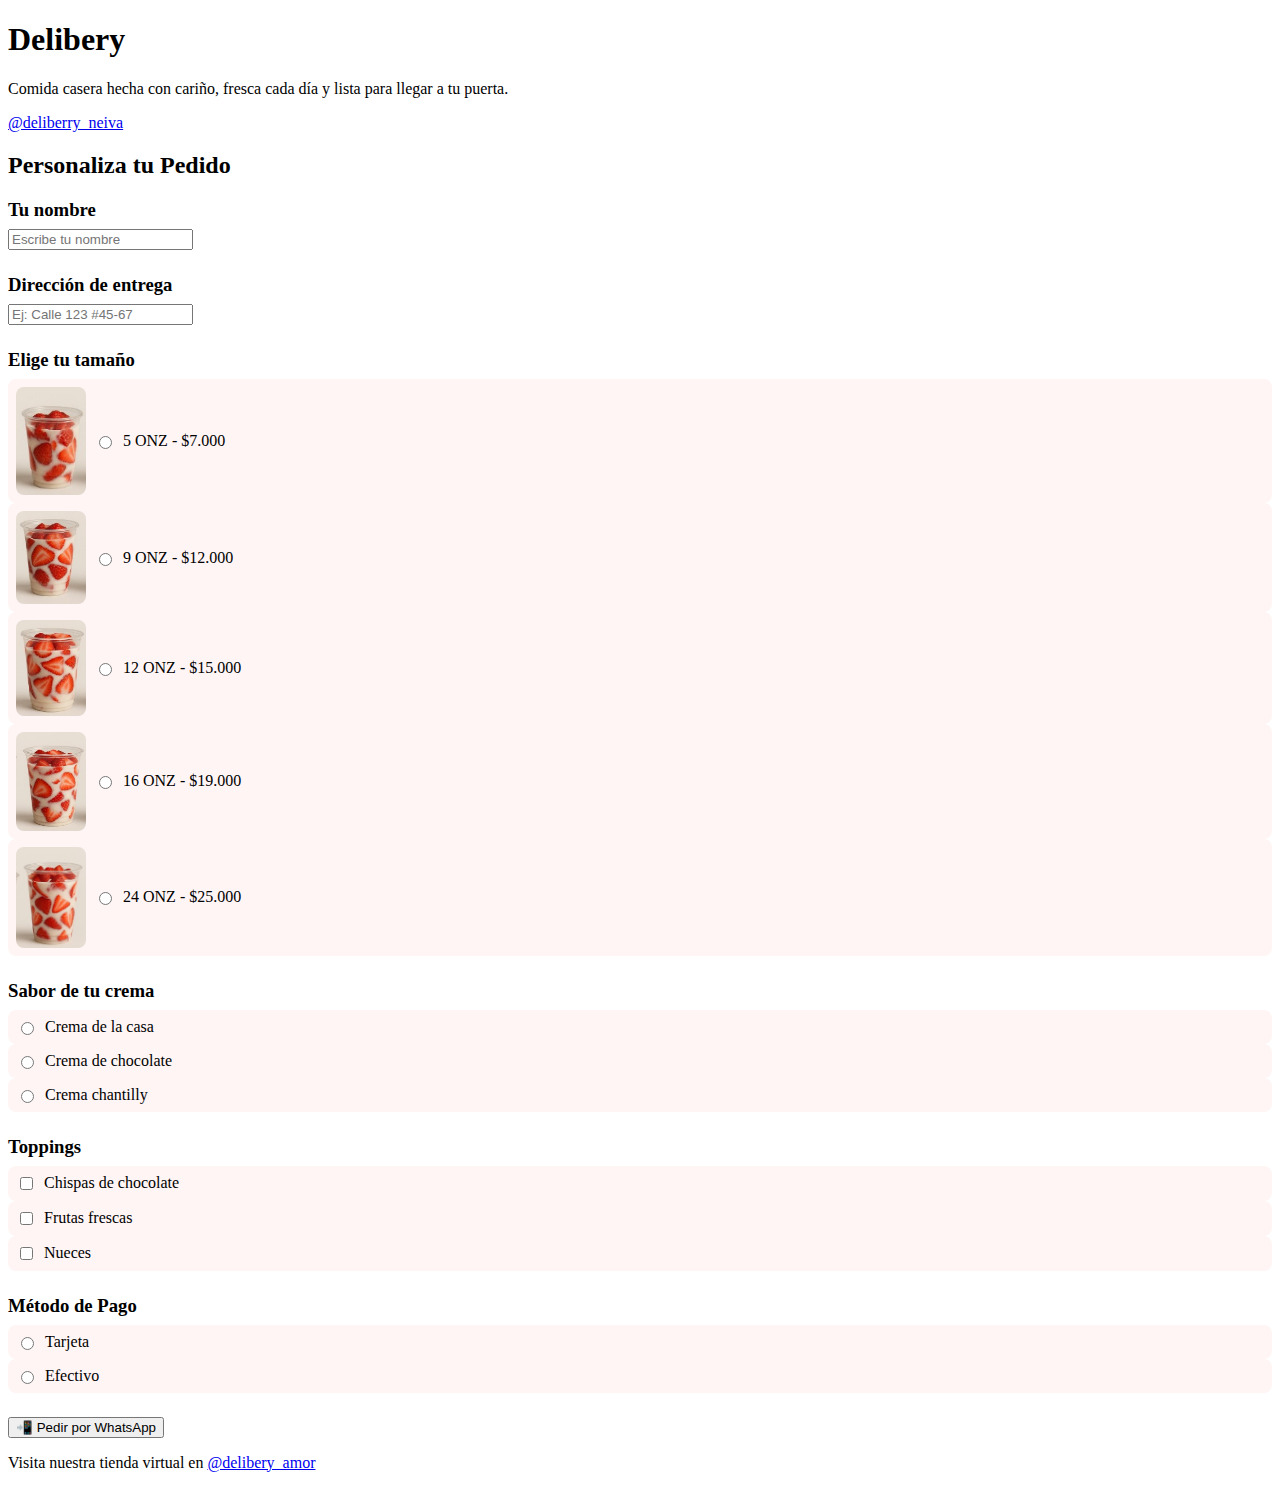
<file: index.html>
<!DOCTYPE html>
<html lang="es">
<head>
  <meta charset="UTF-8" />
  <meta name="viewport" content="width=device-width, initial-scale=1.0"/>
  <title>Delibery - Tienda Virtual</title>
  <link rel="stylesheet" href="styles.css" />
  <style>
    .options label {
      display: flex;
      align-items: center;
      gap: 0.5rem;
      background: #fff5f5;
      padding: 0.5rem;
      border-radius: 8px;
      cursor: pointer;
    }

    .options img {
      width: 70px;
      height: auto;
      border-radius: 8px;
    }

    .form-group h3 {
      margin-bottom: 0.5rem;
    }

    .form-group {
      margin-bottom: 1.5rem;
    }
  </style>
</head>
<body>
  <header>
    <h1>Delibery</h1>
    <p>Comida casera hecha con cariño, fresca cada día y lista para llegar a tu puerta.</p>
    <a href="https://www.instagram.com/deliberry_neiva?igsh=MTV5Zmllazl2cmd5MA==" target="_blank" class="social-link">@deliberry_neiva</a>
  </header>

  <main>
    <section class="order-form">
      <h2>Personaliza tu Pedido</h2>
      <form id="orderForm" onsubmit="enviarPedidoPorWhatsApp(); return false;">
        
        <!-- Nombre -->
        <div class="form-group">
          <h3>Tu nombre</h3>
          <input type="text" id="nombre" name="nombre" placeholder="Escribe tu nombre" required />
        </div>

        <!-- Dirección -->
        <div class="form-group">
          <h3>Dirección de entrega</h3>
          <input type="text" id="direccion" name="direccion" placeholder="Ej: Calle 123 #45-67" required />
        </div>

        <!-- Tamaño -->
        <div class="form-group">
          <h3>Elige tu tamaño</h3>
          <div class="options">
            <label>
              <img src="Imagen de WhatsApp 2025-06-11 a las 18.02.41_ee531bfc.jpg" alt="5 onz">
              <input type="radio" name="size" value="5 ONZ - $7.000" required> 5 ONZ - $7.000
            </label>
            <label>
              <img src="Imagen de WhatsApp 2025-06-11 a las 18.05.01_c886cd9f.jpg" alt="9 onz">
              <input type="radio" name="size" value="9 ONZ - $12.000"> 9 ONZ - $12.000
            </label>
            <label>
              <img src="Imagen 3.jpg" alt="12 onz">
              <input type="radio" name="size" value="12 ONZ - $15.000"> 12 ONZ - $15.000
            </label>
            <label>
              <img src="iamgen 4.jpg" alt="16 onz">
              <input type="radio" name="size" value="16 ONZ - $19.000"> 16 ONZ - $19.000
            </label>
            <label>
              <img src="iamgen 5.jpg" alt="24 onz">
              <input type="radio" name="size" value="24 ONZ - $25.000"> 24 ONZ - $25.000
            </label>
          </div>
        </div>

        <!-- Sabor de crema -->
        <div class="form-group">
          <h3>Sabor de tu crema</h3>
          <div class="options">
            <label><input type="radio" name="cream" value="Crema de la casa" required> Crema de la casa</label>
            <label><input type="radio" name="cream" value="Crema de chocolate"> Crema de chocolate</label>
            <label><input type="radio" name="cream" value="Crema chantilly"> Crema chantilly</label>
          </div>
        </div>

        <!-- Toppings -->
        <div class="form-group">
          <h3>Toppings</h3>
          <div class="options">
            <label><input type="checkbox" name="toppings" value="Chispas de chocolate"> Chispas de chocolate</label>
            <label><input type="checkbox" name="toppings" value="Frutas frescas"> Frutas frescas</label>
            <label><input type="checkbox" name="toppings" value="Nueces"> Nueces</label>
          </div>
        </div>

        <!-- Método de pago -->
        <div class="form-group">
          <h3>Método de Pago</h3>
          <div class="options">
            <label><input type="radio" name="payment" value="Tarjeta" required> Tarjeta</label>
            <label><input type="radio" name="payment" value="Efectivo"> Efectivo</label>
          </div>
        </div>

        <button type="submit" class="submit-btn">📲 Pedir por WhatsApp</button>
      </form>
    </section>
  </main>

  <footer>
    <p>Visita nuestra tienda virtual en <a href="https://instagram.com/delibery_amor" target="_blank">@delibery_amor</a></p>
  </footer>

  <!-- SCRIPT WHATSAPP -->
  <script>
    function enviarPedidoPorWhatsApp() {
      const nombre = document.getElementById("nombre").value;
      const direccion = document.getElementById("direccion").value;
      const size = document.querySelector('input[name="size"]:checked')?.value;
      const cream = document.querySelector('input[name="cream"]:checked')?.value;
      const toppings = Array.from(document.querySelectorAll('input[name="toppings"]:checked')).map(t => t.value).join(", ") || "Ninguno";
      const payment = document.querySelector('input[name="payment"]:checked')?.value;

      const mensaje = `Hola 👋, soy ${nombre}.
Quiero pedir:
🥤 Tamaño: ${size}
🍦 Crema: ${cream}
✨ Toppings: ${toppings}
📍 Dirección: ${direccion}
💰 Pago: ${payment}
¡Gracias!`;

      const numero = "573144855583"; // ← CAMBIA por tu número real de WhatsApp
      const url = `https://wa.me/${numero}?text=${encodeURIComponent(mensaje)}`;
      window.open(url, "_blank");
    }
  </script>
</body>
</html>
</file>
<file: styles.css>
.menu-btn {
  display: block;
  background: linear-gradient(to right, #ec4899, #f43f5e);
  color: white;
  font-weight: bold;
  padding: 1rem 2rem;
  border-radius: 9999px;
  text-decoration: none;
  transition: transform 0.2s ease, box-shadow 0.2s ease;
  box-shadow: 0 4px 10px rgba(0, 0, 0, 0.884);
}
.menu-btn:hover {
  transform: translateY(-4px);
  box-shadow: 0 8px 20px rgba(0, 0, 0, 0.3);
}
.form-select {
  width: 100%;
  padding: 0.5rem;
  border-radius: 0.5rem;
  border: 1px solid #ccc;
}
.btn-primary {
  background-color: #ef4444;
  color: white;
  padding: 0.75rem 1.5rem;
  border-radius: 0.75rem;
  font-weight: bold;
  transition: background 0.3s ease;
}
.btn-primary:hover {
  background-color: #dc2626;
}
@keyframes fade-in-down {
  from {
    opacity: 0;
    transform: translateY(-20px);
  }
  to {
    opacity: 1;
    transform: translateY(0);
  }
}

@keyframes fade-in-up {
  from {
    opacity: 0;
    transform: translateY(20px);
  }
  to {
    opacity: 1;
    transform: translateY(0);
  }
}

.animate-fade-in-down {
  animation: fade-in-down 0.8s ease-out;
}

.animate-fade-in-up {
  animation: fade-in-up 1s ease-out;
}
@keyframes fade-in-up {
  from {
    opacity: 0;
    transform: translateY(20px);
  }
  to {
    opacity: 1;
    transform: translateY(0);
  }
}

.animate-fade-in-up {
  animation: fade-in-up 0.4s ease-out forwards;
}
</file>
